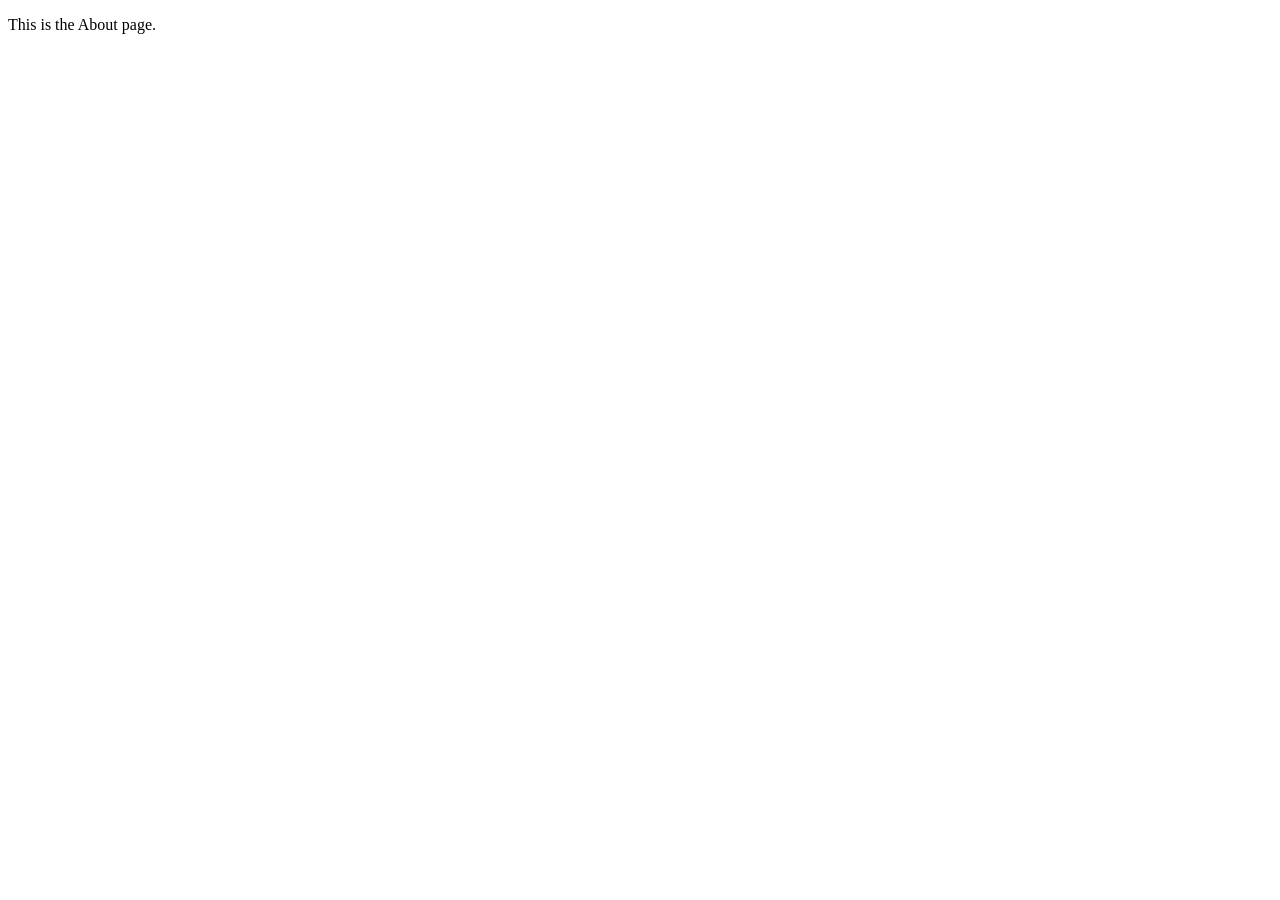
<file: About.html>
<!DOCTYPE html>
<html lang="en">
<head>
    <meta charset="UTF-8">
    <meta name="viewport" content="width=, initial-scale=1.0">
    <title>Document</title>
    <link rel="stylesheet" href="css/Style.css">
</head>
<body>
    <p id="about">This is the About page.</p>
</body>
</html>
</file>
<file: css/Style.css>
.man {
    color: rgb(61, 4, 4);
    text-align: center;
    background-color: beige;
}
.hero {
    text-align: center;
    font-size: 60px;
    text-wrap: inherit;
    color: darkturquoise;
}
#title {
    text-align: center;
    font-size: 60px;
    text-wrap: inherit;
    color: darkturquoise;
}
* {
    font-family: "Isometra", serif;
}
</file>
